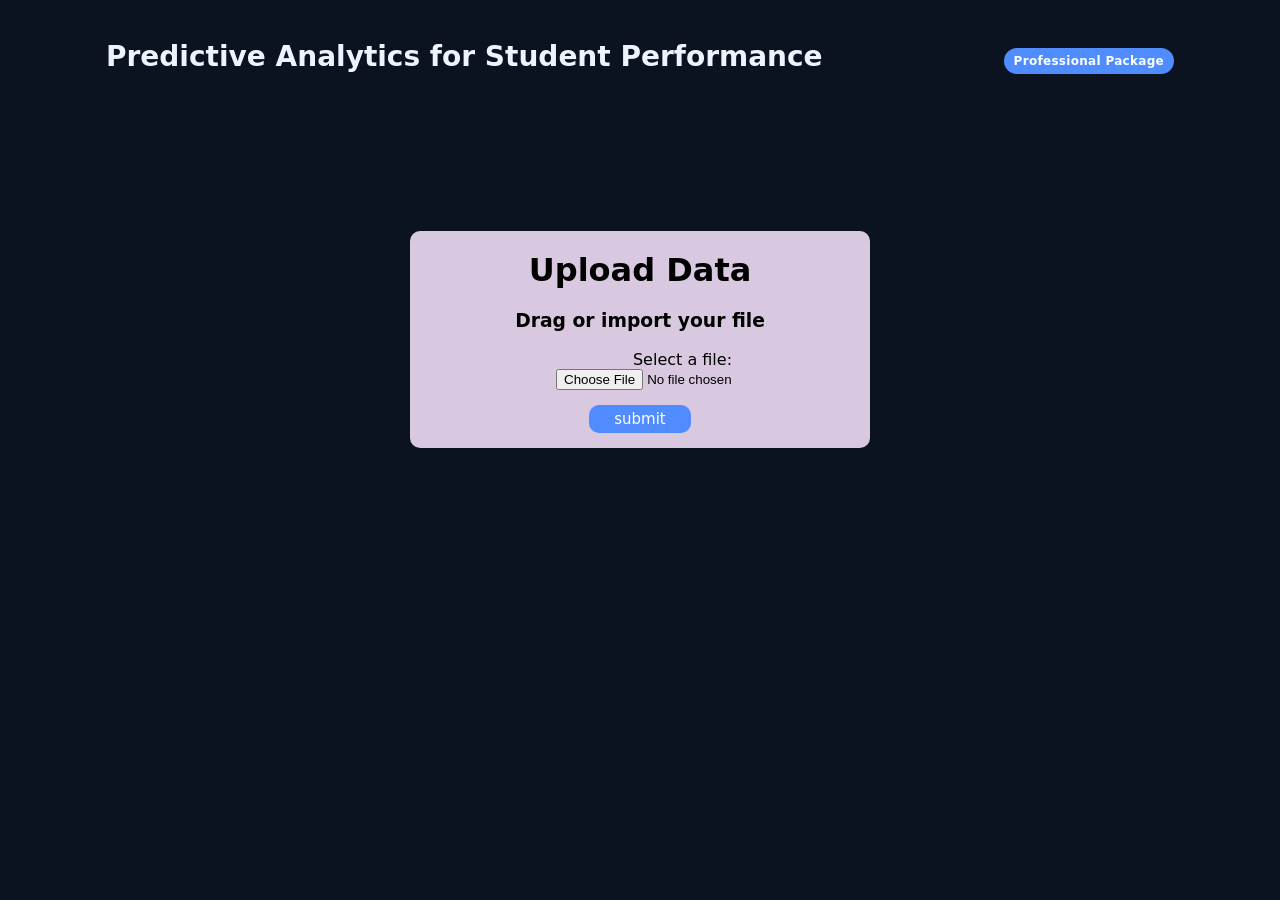
<file: web_dashboard/upload/file.html>
<!DOCTYPE html>
<html lang="en">
<head>
    <meta charset="UTF-8">
    <meta name="viewport" content="width=device-width, initial-scale=1.0">
    <title>Document</title>
    <link rel="stylesheet" href="css/style.css">
</head>
<body>
    <div class="container">
        <div class="header">
    <h1 class="h1">Predictive Analytics for Student Performance</h1>
    <span class="badge">Professional Package</span>
  </div>

    <div class="file">
        <div class="content">
            <h1>Upload Data</h1>

<h3>Drag or import your file</h3>
<form action="/action_page.php">
  <div class="ss">
    <label for="myfile">Select a file:</label>
  <input type="file" id="myfile" name="myfile"><br><br>
  </div>
  <!-- <input type="submit" href="../index.html"> -->
  <a type="submit" href="../index.html">submit</a>
</form>
        </div>
    </div>
    </div>
</body>
</html>
</file>
<file: web_dashboard/upload/css/style.css>
:root { --bg:#0b1220; --card:#111a2b; --text:#eef3ff; --muted:#9bb0d3; --accent:#4f8cff; }
*{box-sizing:border-box} body{margin:0;font-family:Inter,system-ui,-apple-system,Segoe UI,Roboto,Ubuntu,Arial,sans-serif;background:var(--bg);color:var(--text)}
.container{max-width:1100px;margin:40px auto;padding:0 16px}
.header{display:flex;align-items:center;justify-content:space-between;margin-bottom:24px}
.badge{background:var(--accent);color:#fff;padding:6px 10px;border-radius:999px;font-weight:600;font-size:12px;letter-spacing:.3px}
.card{background:var(--card);border:1px solid #1e2a43;border-radius:18px;padding:18px;margin-bottom:18px;box-shadow:0 10px 30px rgba(0,0,0,.25)}
.grid{display:grid;grid-template-columns:repeat(3,1fr);gap:16px}
.h1{font-size:28px;margin:0 0 8px}
.h2{font-size:18px;margin:0 0 4px;color:var(--muted)}
.kpi{font-size:28px;font-weight:800}
.table{width:100%;border-collapse:collapse}
.table th,.table td{border-bottom:1px solid #22335a;padding:10px;text-align:left;color:var(--muted)}
.table th{color:var(--text)}
img{max-width:100%;border-radius:14px;border:1px solid #1e2a43}
footer{color:#6e84b8;font-size:12px;text-align:center;margin-top:24px}
.content {
width: 460px;
background-color: color(srgb 0.8456 0.786 0.8774);
margin-left: auto;
margin-right: auto;
padding: 20px;
border-radius: 10px;
margin-top: 150px;
}
h1 {
margin-top: 0px;
}
.file {
color: black;
text-align: center;
}
.ss {
margin-left: 85px;
}
input[type="submit"] {
    padding: 5px 25px 5px 25px;
font-size: 15px;
border-radius: 10px;
background-color: color(srgb 0.3133 0.5468 0.9999);
color: white;
text-decoration: none;
}
a {
padding: 5px 25px 5px 25px;
font-size: 15px;
border-radius: 10px;
background-color: color(srgb 0.3133 0.5468 0.9999);
color: white;
text-decoration: none;
}
</file>
